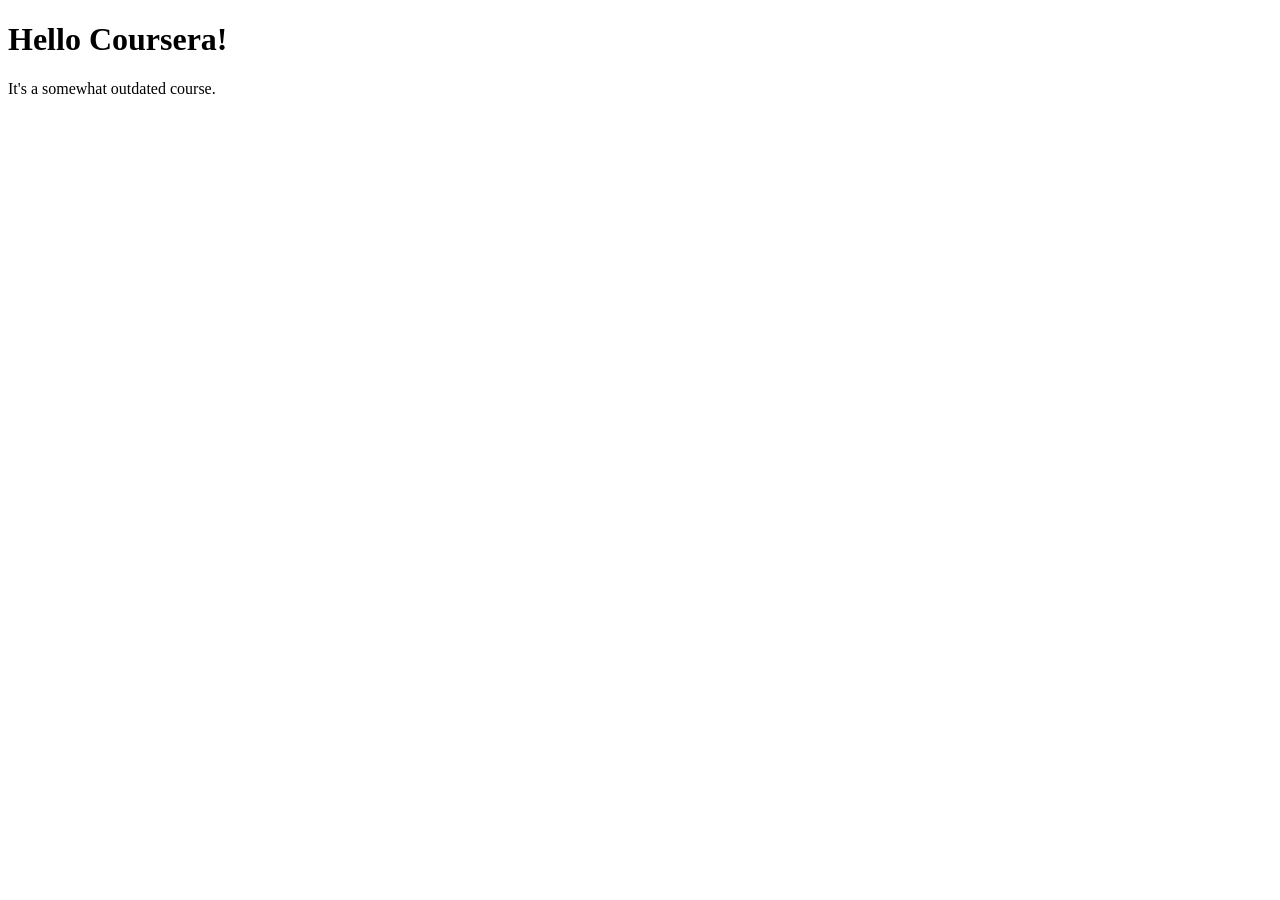
<file: docs/index.html>
<!DOCTYPE html>
<html>
<head>
	<meta charset="utf-8">
	<meta name="viewport" content="width=device-width, initial-scale=1">
	<title>Hello Coursera</title>
</head>
<body>
<h1> Hello Coursera!</h1>
It's a somewhat outdated course.
</body>
</html>
</file>
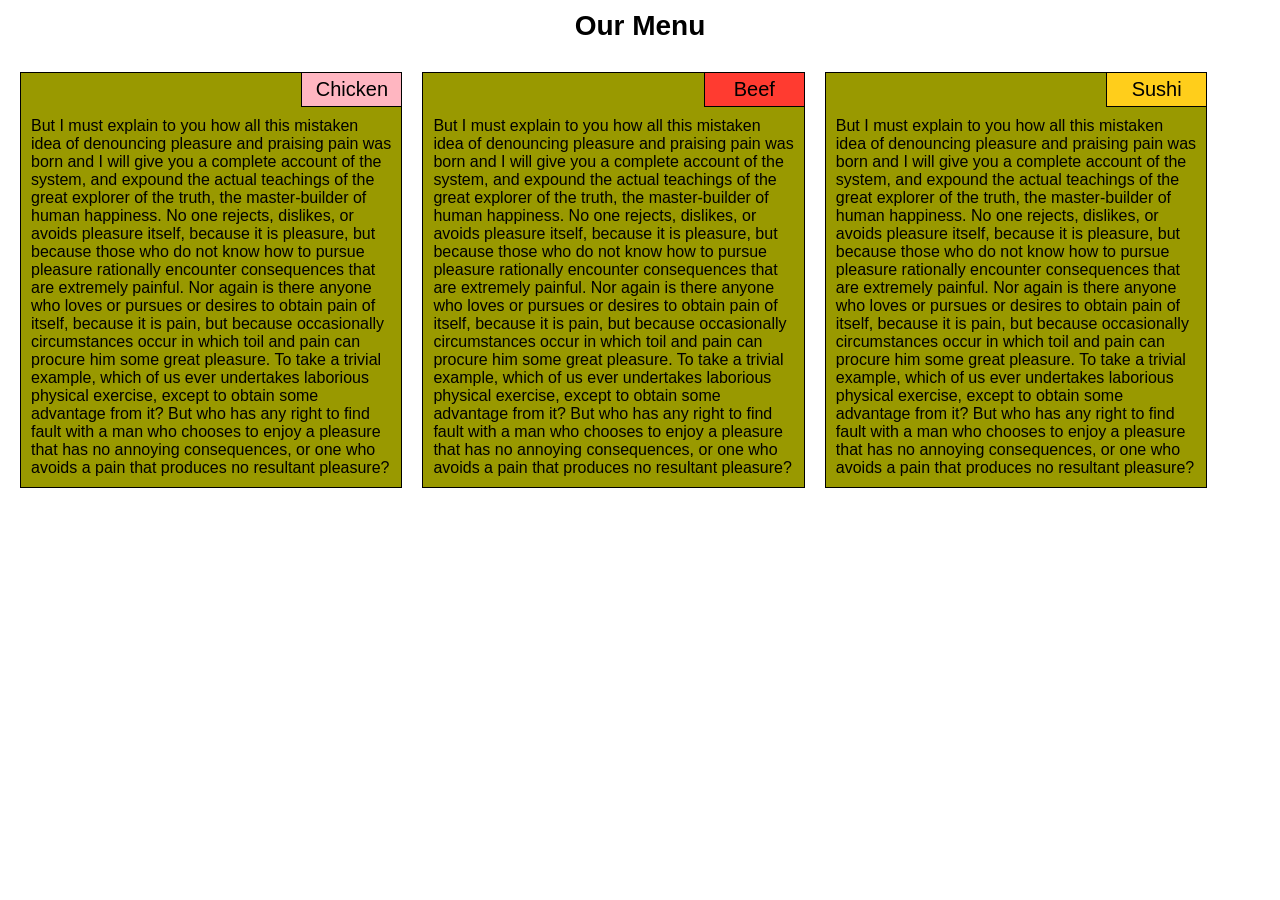
<file: docs/module2-solution/index.html>
<!doctype = html>

<head>
	<meta charset="utf-8">
	<meta name="viewport" content="width=device-width, initial-scale=1">

	<title>Project 1</title>

	<link rel="stylesheet" href="css/styles.css">

</head>

		<body>
			<h1>Our Menu</h1>

			<div id="div0" class = "row">
				<div class="col-lg-4 col-md-6 col-sm">
					<section id="s1">Chicken</section>
						<p>But I must explain to you how all this mistaken idea of denouncing pleasure and praising pain was born and I will give you a complete account of the system, and expound the actual teachings of the great explorer of the truth, the master-builder of human happiness. No one rejects, dislikes, or avoids pleasure itself, because it is pleasure, but because those who do not know how to pursue pleasure rationally encounter consequences that are extremely painful. Nor again is there anyone who loves or pursues or desires to obtain pain of itself, because it is pain, but because occasionally circumstances occur in which toil and pain can procure him some great pleasure. To take a trivial example, which of us ever undertakes laborious physical exercise, except to obtain some advantage from it? But who has any right to find fault with a man who chooses to enjoy a pleasure that has no annoying consequences, or one who avoids a pain that produces no resultant pleasure?</p></div>

				<div class="col-lg-4 col-md-6 col-sm">
					<section id="s2">Beef</section>
						<p>But I must explain to you how all this mistaken idea of denouncing pleasure and praising pain was born and I will give you a complete account of the system, and expound the actual teachings of the great explorer of the truth, the master-builder of human happiness. No one rejects, dislikes, or avoids pleasure itself, because it is pleasure, but because those who do not know how to pursue pleasure rationally encounter consequences that are extremely painful. Nor again is there anyone who loves or pursues or desires to obtain pain of itself, because it is pain, but because occasionally circumstances occur in which toil and pain can procure him some great pleasure. To take a trivial example, which of us ever undertakes laborious physical exercise, except to obtain some advantage from it? But who has any right to find fault with a man who chooses to enjoy a pleasure that has no annoying consequences, or one who avoids a pain that produces no resultant pleasure?</p></div>

				<div class="col-lg-4 col-md-12 col-sm">
					<section id="s3">Sushi</section>
						<p>But I must explain to you how all this mistaken idea of denouncing pleasure and praising pain was born and I will give you a complete account of the system, and expound the actual teachings of the great explorer of the truth, the master-builder of human happiness. No one rejects, dislikes, or avoids pleasure itself, because it is pleasure, but because those who do not know how to pursue pleasure rationally encounter consequences that are extremely painful. Nor again is there anyone who loves or pursues or desires to obtain pain of itself, because it is pain, but because occasionally circumstances occur in which toil and pain can procure him some great pleasure. To take a trivial example, which of us ever undertakes laborious physical exercise, except to obtain some advantage from it? But who has any right to find fault with a man who chooses to enjoy a pleasure that has no annoying consequences, or one who avoids a pain that produces no resultant pleasure?</p></div>
			</div>


		</body>
<html>
</file>
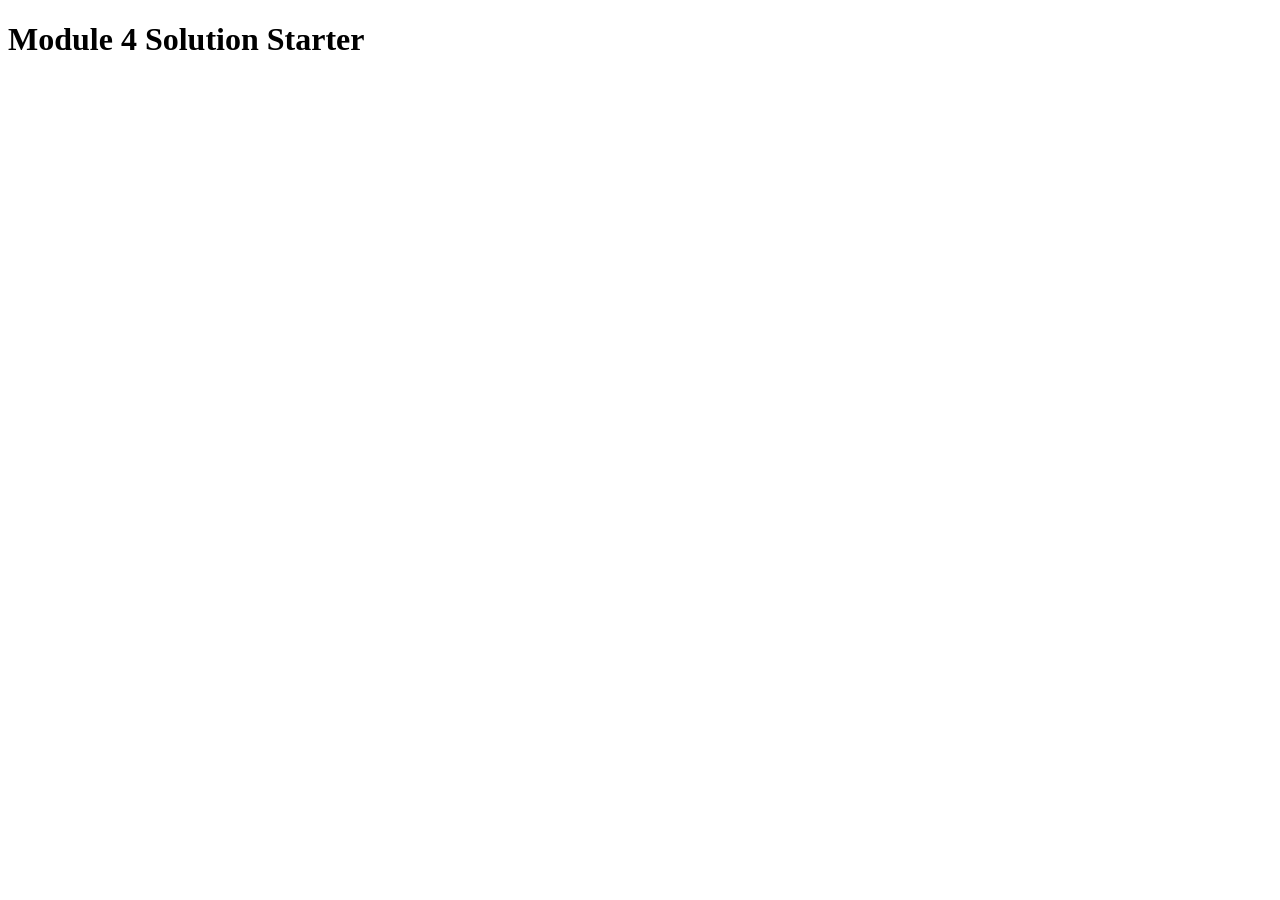
<file: docs/module4-solution/index.html>
<!DOCTYPE html>
<html>
<head>
  <meta charset="utf-8">
  <title>Module 4 Solution Starter</title>
  <script>
    var names = []; // DO NOT REMOVE
  </script>
  <script src="SpeakHello.js"></script>
  <script src="SpeakGoodBye.js"></script>
  <script src="script.js"></script>
</head>
<body>
  <h1>Module 4 Solution Starter</h1>
</body>
</html>
</file>
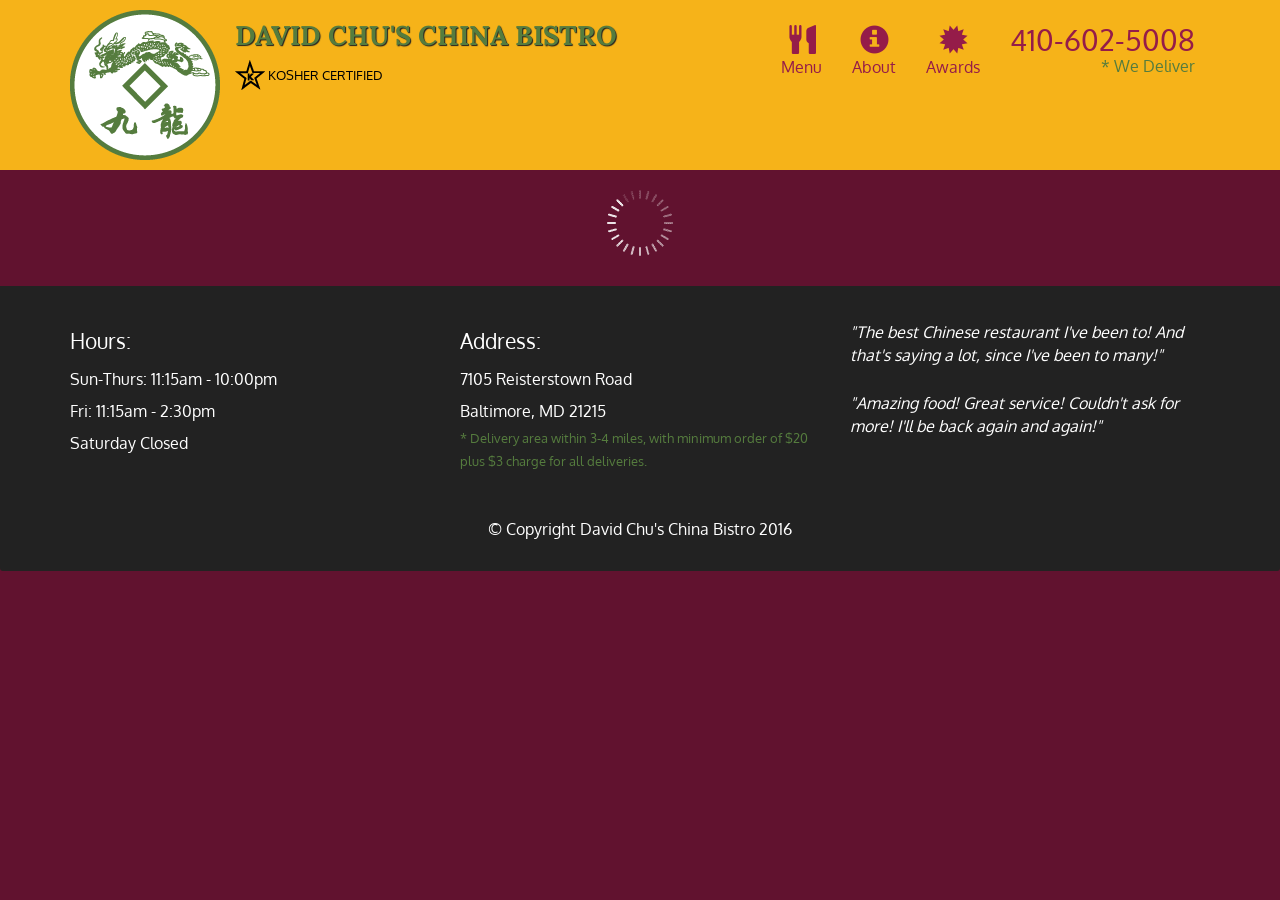
<file: docs/module5-solution/index.html>
<!doctype html>
<html lang="en">
  <head>
    <meta charset="utf-8">
    <meta http-equiv="X-UA-Compatible" content="IE=edge">
    <meta name="viewport" content="width=device-width, initial-scale=1">
    <title>David Chu's China Bistro</title>
    <link rel="stylesheet" href="css/bootstrap.min.css">
    <link rel="stylesheet" href="css/styles.css">
    <link href='https://fonts.googleapis.com/css?family=Oxygen:400,300,700' rel='stylesheet' type='text/css'>
    <link href='https://fonts.googleapis.com/css?family=Lora' rel='stylesheet' type='text/css'>
  </head>
<body>
  <header>
    <nav id="header-nav" class="navbar navbar-default">
      <div class="container">
        <div class="navbar-header">
          <a href="index.html" class="pull-left visible-md visible-lg">
            <div id="logo-img" alt="Logo image"></div>
          </a>

          <div class="navbar-brand">
            <a href="index.html"><h1>David Chu's China Bistro</h1></a>
            <p>
              <img src="images/star-k-logo.png" alt="Kosher certification">
              <span>Kosher Certified</span>
            </p>
          </div>

          <button id="navbarToggle" type="button" class="navbar-toggle collapsed" data-toggle="collapse" data-target="#collapsable-nav" aria-expanded="false">
            <span class="sr-only">Toggle navigation</span>
            <span class="icon-bar"></span>
            <span class="icon-bar"></span>
            <span class="icon-bar"></span>
          </button>
        </div>
        
        <div id="collapsable-nav" class="collapse navbar-collapse">
           <ul id="nav-list" class="nav navbar-nav navbar-right">
            <li id="navHomeButton" class="visible-xs active">
              <a href="index.html">
                <span class="glyphicon glyphicon-home"></span> Home</a>
            </li>
            <li id="navMenuButton">
              <a href="#" onclick="$dc.loadMenuCategories();">
                <span class="glyphicon glyphicon-cutlery"></span><br class="hidden-xs"> Menu</a>
            </li>
            <li>
              <a href="#">
                <span class="glyphicon glyphicon-info-sign"></span><br class="hidden-xs"> About</a>
            </li>
            <li>
              <a href="#">
                <span class="glyphicon glyphicon-certificate"></span><br class="hidden-xs"> Awards</a>
            </li>
            <li id="phone" class="hidden-xs">
              <a href="tel:410-602-5008">
                <span>410-602-5008</span></a><div>* We Deliver</div>
            </li>
          </ul><!-- #nav-list -->
        </div><!-- .collapse .navbar-collapse -->
      </div><!-- .container -->
    </nav><!-- #header-nav -->
  </header>

  <div id="call-btn" class="visible-xs">
    <a class="btn" href="tel:410-602-5008">
    <span class="glyphicon glyphicon-earphone"></span>
    410-602-5008
    </a>
  </div>
  <div id="xs-deliver" class="text-center visible-xs">* We Deliver</div>

  <div id="main-content" class="container"></div>

  <footer class="panel-footer">
    <div class="container">
      <div class="row">
        <section id="hours" class="col-sm-4">
          <span>Hours:</span><br>
          Sun-Thurs: 11:15am - 10:00pm<br>
          Fri: 11:15am - 2:30pm<br>
          Saturday Closed
          <hr class="visible-xs">
        </section>
        <section id="address" class="col-sm-4">
          <span>Address:</span><br>
          7105 Reisterstown Road<br>
          Baltimore, MD 21215
          <p>* Delivery area within 3-4 miles, with minimum order of $20 plus $3 charge for all deliveries.</p>
          <hr class="visible-xs">
        </section>
        <section id="testimonials" class="col-sm-4">
          <p>"The best Chinese restaurant I've been to! And that's saying a lot, since I've been to many!"</p>
          <p>"Amazing food! Great service! Couldn't ask for more! I'll be back again and again!"</p>
        </section>
      </div>
      <div class="text-center">&copy; Copyright David Chu's China Bistro 2016</div>
    </div>
  </footer>

  <!-- jQuery (Bootstrap JS plugins depend on it) -->
  <script src="js/jquery-2.1.4.min.js"></script>
  <script src="js/bootstrap.min.js"></script>
  <script src="js/ajax-utils.js"></script>
  <script src="js/script.js"></script>
</body>
</html>
</file>
<file: docs/module2-solution/css/styles.css>
* {
  box-sizing: border-box;
  margin: 0;
  padding: 0;
  font-family: sans-serif;
}

.row {
  width: 100%;
  }

h1 {
  padding:10px;
  text-align: center;
  font-size: 1.75em;
}

p {
  float: left;
  padding: 10px;
  }

@media (min-width: 992px) {

.col-lg-1, .col-lg-2, .col-lg-3, .col-lg-4, .col-lg-5, .col-lg-6, .col-lg-7, .col-lg-8, .col-lg-9, .col-lg-10, .col-lg-11, .col-lg-12 {
    float: left;

  }

 .col-lg-1 {
    width: 8.33%;
  }
  .col-lg-2 {
    width: 16.66%;
  }
  .col-lg-3 {
    width: 25%;
  }

  /* remove 10px for margin around 3 elements -left, 2 between, right */
  .col-lg-4 {
    width: calc(33% - 40px);
  }
  .col-lg-5 {
    width: 41.66%;
  }
  .col-lg-6 {
    width: 50%;
  }
  .col-lg-7 {
    width: 58.33%;
  }
  .col-lg-8 {
    width: 66.66%;
  }
  .col-lg-9 {
    width: 74.99%;
  }
  .col-lg-10 {
    width: 83.33%;
  }
  .col-lg-11 {
    width: 91.66%;
  }
  .col-lg-12 {
    width: 100%;
  }
}

@media (min-width: 768px) and (max-width: 991px) {

 .col-md-1, .col-md-2, .col-md-3, .col-md-4, .col-md-5, .col-md-6, .col-md-7, .col-md-8, .col-md-9, .col-md-10, .col-md-11, .col-md-12 {
    float: left;
  }

  .col-md-1 {
    width: 8.33%;
  }
  .col-md-2 {
    width: 16.66%;
  }
  .col-md-3 {
    width: 25%;
  }
  .col-md-4 {
    width: 33.33%;
  }
  .col-md-5 {
    width: 41.66%;
  }

   /* remove 10px for margin around 2 elements -left, between, right*/
  .col-md-6 {
    width: calc(50% - 30px);
  }
  .col-md-7 {
    width: 58.33%;
  }
  .col-md-8 {
    width: 66.66%;
  }
  .col-md-9 {
    width: 74.99%;
  }
  .col-md-10 {
    width: 83.33%;
  }
  .col-md-11 {
    width: 91.66%;
  }
  .col-md-12 {
    width: calc(100% - 40px);
  }

}

@media (max-width: 767px){

  .col-sm {
    float: left;
    /* remove 10px for margin around the elements -left, between, right*/
    width: calc(100% - 40px);
  }
}

div {
   border: 1px solid black;
   background-color: #999900;
   margin: 10px;
  }

#div0 {
  border: 0px;
  background-color: #ffffff;
}



section {
  float: right;
  top: 0px;
  right: 0px;
  padding: 5px;
  width: 100px; 
  border-left: 1px solid black;
  border-bottom: 1px solid black;
  font-size: 1.25em;
  text-align: center;

}

#s1 {
  background-color: #FFB6C1;
}

#s2 {
  background-color: #FF3B30;
}

#s3 {
  background-color: #FFCE1B;
}
</file>
<file: docs/module5-solution/css/styles.css>
body {
  font-size: 16px;
  color: #fff;
  background-color: #61122f;
  font-family: 'Oxygen', sans-serif;
}

/** HEADER **/
#header-nav {
  background-color: #f6b319;
  border-radius: 0;
  border: 0;
}

#logo-img {
  background: url('../images/restaurant-logo_large.png') no-repeat;
  width: 150px;
  height: 150px;
  margin: 10px 15px 10px 0;
}

.navbar-brand {
  padding-top: 25px;
}
.navbar-brand h1 { /* Restaurant name */
  font-family: 'Lora', serif;
  color: #557c3e;
  font-size: 1.5em;
  text-transform: uppercase;
  font-weight: bold;
  text-shadow: 1px 1px 1px #222;
  margin-top: 0;
  margin-bottom: 0;
  line-height: .75;
}
.navbar-brand a:hover, .navbar-brand a:focus {
  text-decoration: none;
}
.navbar-brand p { /* Kosher cert */
  color: #000;
  text-transform: uppercase;
  font-size: .7em;
  margin-top: 15px;
}
.navbar-brand p span { /* Star-K */
  vertical-align: middle;
}

#nav-list {
  margin-top: 10px;
}
#nav-list a {
  color: #951C49;
  text-align: center;
}
#nav-list a:hover {
  background: #E7E7E7;
}
#nav-list a span {
  font-size: 1.8em;
}

#phone {
  margin-top: 5px;
}
#phone a { /* Phone number */
  text-align: right;
  padding-bottom: 0;
}
#phone div { /* We Deliver */
  color: #557c3e;
  text-align: right;
  padding-right: 15px;
}

.navbar-header button.navbar-toggle, .navbar-header .icon-bar {
  border: 1px solid #61122f;
}
.navbar-header button.navbar-toggle {
  clear: both;
  margin-top: -30px;
}
/* END HEADER */

/* FOOTER */
.panel-footer {
  margin-top: 30px;
  padding-top: 35px;
  padding-bottom: 30px;
  background-color: #222;
  border-top: 0;
}
.panel-footer div.row {
  margin-bottom: 35px;
}
#hours, #address {
  line-height: 2;
}
#hours > span, #address > span {
  font-size: 1.3em;
}
#address p {
  color: #557c3e;
  font-size: .8em;
  line-height: 1.8;
}
#testimonials {
  font-style: italic;
}
#testimonials p:nth-child(2) {
  margin-top: 25px;
}
/* END FOOTER */



/* HOME PAGE */
.container .jumbotron {
  box-shadow: 0 0 50px #3F0C1F;
  border: 2px solid #3F0C1F;
}

#menu-tile, #specials-tile, #map-tile {
  height: 250px;
  width: 100%;
  margin-bottom: 15px;
  position: relative;
  border: 2px solid #3F0C1F;
  overflow: hidden;
}
#menu-tile:hover, #specials-tile:hover, #map-tile:hover {
  box-shadow: 0 1px 5px 1px #cccccc;
}
#menu-tile {
  background: url('../images/menu-tile.jpg') no-repeat;
  background-position: center;
}
#specials-tile {
  background: url('../images/specials-tile.jpg') no-repeat;
  background-position: center;
}
#menu-tile span, #specials-tile span, #map-tile span {
  position: absolute;
  bottom: 0;
  right: 0;
  width: 100%;
  text-align: center;
  font-size: 1.6em;
  text-transform: uppercase;
  background-color: #000;
  color: #fff;
  opacity: .8;
}
/* END HOME PAGE */

/* MENU CATEGORIES PAGE */
.category-tile { 
  position: relative;
  border: 2px solid #3F0C1F;
  overflow: hidden;
  width: 200px;
  height: 200px;
  margin: 0 auto 15px;
}
.category-tile span {
  position: absolute;
  bottom: 0;
  right: 0;
  width: 100%;
  text-align: center;
  font-size: 1.2em;
  text-transform: uppercase;
  background-color: #000;
  color: #fff;
  opacity: .8;
}
.category-tile:hover {
  box-shadow: 0 1px 5px 1px #cccccc;
}

#menu-categories-title + div {
  margin-bottom: 50px;
}
/* END MENU CATEGORIES PAGE */

/* SINGLE CATEGORY PAGE */
.menu-item-tile {
  margin-bottom: 25px;
}
.menu-item-tile hr {
  width: 80%;
}
.menu-item-tile .menu-item-price {
  font-size: 1.1em;
  text-align: right;
  margin-top: -15px;
  margin-right: -15px;
}
.menu-item-tile .menu-item-price span {
  font-size: .6em;
}
.menu-item-photo {
  position: relative;
  border: 2px solid #3F0C1F; 
  overflow: hidden;
  padding: 0;
  margin-right: -15px;
  margin-left: auto;
  margin-bottom: 20px;
  max-width: 250px;
}
.menu-item-photo div {
  position: absolute;
  bottom: 0;
  right: 0;
  width: 80px;
  background-color: #557c3e;
  text-align: center;
}
.menu-item-description {
  padding-right: 30px;
}
h3.menu-item-title {
  margin: 0 0 10px;
}
.menu-item-details {
  font-size: .9em;
  font-style: italic;
}
/* END SINGLE CATEGORY PAGE */


/********** Large devices only **********/
@media (min-width: 1200px) {
  .container .jumbotron {
    background: url('../images/jumbotron_1200.jpg') no-repeat;
    height: 675px;
  }
}

/********** Medium devices only **********/
@media (min-width: 992px) and (max-width: 1199px) {
  /* Header */
  #logo-img {
    background: url('../images/restaurant-logo_medium.png') no-repeat;
    width: 100px;
    height: 100px;
    margin: 5px 5px 5px 0;
  }
  /* End Header */

  /* Home Page */
  .container .jumbotron {
    background: url('../images/jumbotron_992.jpg') no-repeat;
    height: 558px;
  }
  /* End Home Page */
}

/********** Small devices only **********/
@media (min-width: 768px) and (max-width: 991px) {
  /* Home Page */
  .container .jumbotron {
    background: url('../images/jumbotron_768.jpg') no-repeat;
    height: 432px;
  }
  /* End Home Page */
}

/********** Extra small devices only **********/
@media (max-width: 767px) {
  /* Header */
  .navbar-brand {
    padding-top: 10px;
    height: 80px;
  }
  .navbar-brand h1 { /* Restaurant name */
    padding-top: 10px;
    font-size: 5vw; /* 1vw = 1% of viewport width */
  }
  .navbar-brand p { /* Kosher cert */
    font-size: .6em;
    margin-top: 12px;
  }
  .navbar-brand p img { /* Star-K */
    height: 20px;
  }

  #collapsable-nav a { /* Collapsed nav menu text */
    font-size: 1.2em;
  }
  #collapsable-nav a span { /* Collapsed nav menu glyph */
    font-size: 1em;
    margin-right: 5px;
  }

  #call-btn > a {
    font-size: 1.5em;
    display: block;
    margin: 0 20px;
    padding: 10px;
    border: 2px solid #fff;
    background-color: #f6b319;
    color: #951c49;
  }
  #xs-deliver {
    margin-top: 5px;
    font-size: .7em;
    letter-spacing: .1em;
    text-transform: uppercase;
  }
  /* End Header */

  /* Footer */
  .panel-footer section {
    margin-bottom: 30px;
    text-align: center;
  }
  .panel-footer section:nth-child(3) {
    margin-bottom: 0; /* margin already exists on the whole row */
  }
  .panel-footer section hr {
    width: 50%;
  }
  /* End Footer */

  /* Home Page */
  .container .jumbotron {
    margin-top: 30px;
    padding: 0;
  }
  #menu-tile, #specials-tile {
    width: 360px;
    margin: 0 auto 15px;
  }

  .menu-item-photo {
    margin-right: auto;
  }
  .menu-item-tile .menu-item-price {
    text-align: center;
  }
  .menu-item-description {
    text-align: center;;
  }
}


/********** Super extra small devices Only :-) (e.g., iPhone 4) **********/
@media (max-width: 479px) {
  /* Header */
  .navbar-brand h1 { /* Restaurant name */
    padding-top: 5px;
    font-size: 6vw;
  }
  /* End Header */
  
  /* Home page */
  #menu-tile, #specials-tile {
    width: 280px;
    margin: 0 auto 15px;
  }

  .col-xxs-12 {
    position: relative;
    min-height: 1px;
    padding-right: 15px;
    padding-left: 15px;
    float: left;
    width: 100%;
  }
}
</file>
